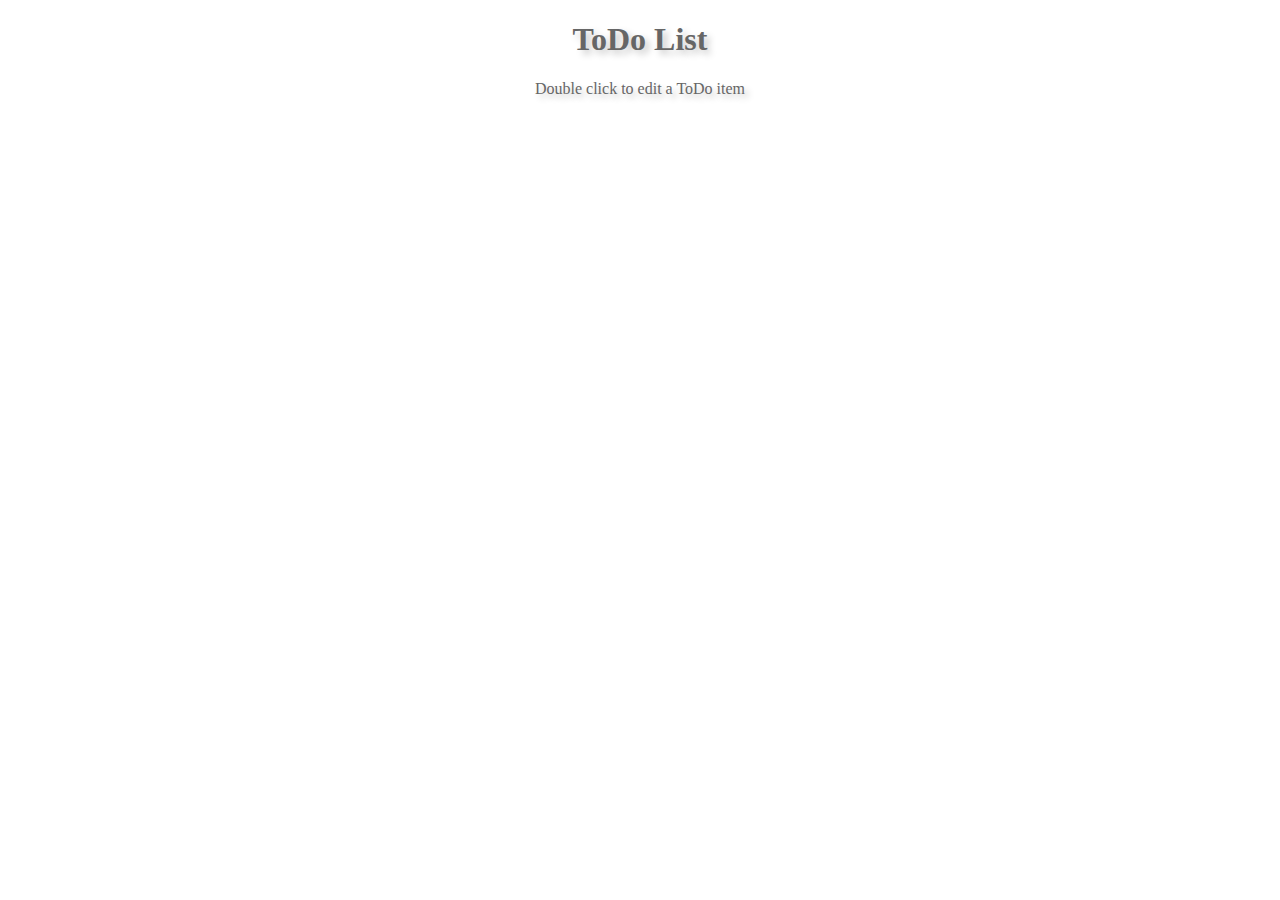
<file: mm-todo-list/index.html>
<!DOCTYPE html>
<html>
  <head>
  <script language="javascript" src="//wc.mediamath.com/v0.0.19/platform.js?p=compass"></script>
  <link rel="import" href="//wc.mediamath.com/v0.0.19/lib.html"/>
  <link rel="import" href="mm-todo-list.html">
  </head>
  <body>
  	<h1 align="center" style="text-shadow: 4px 4px 7px #C7C7C7; color:#666">ToDo List</h1>
    <mm-todo-list width="500"></mm-todo-list>
    <p align="center" style="text-shadow: 4px 4px 6px #C7C7C7; color:#666">Double click to edit a ToDo item </p>  
  </body>
</html>
</file>
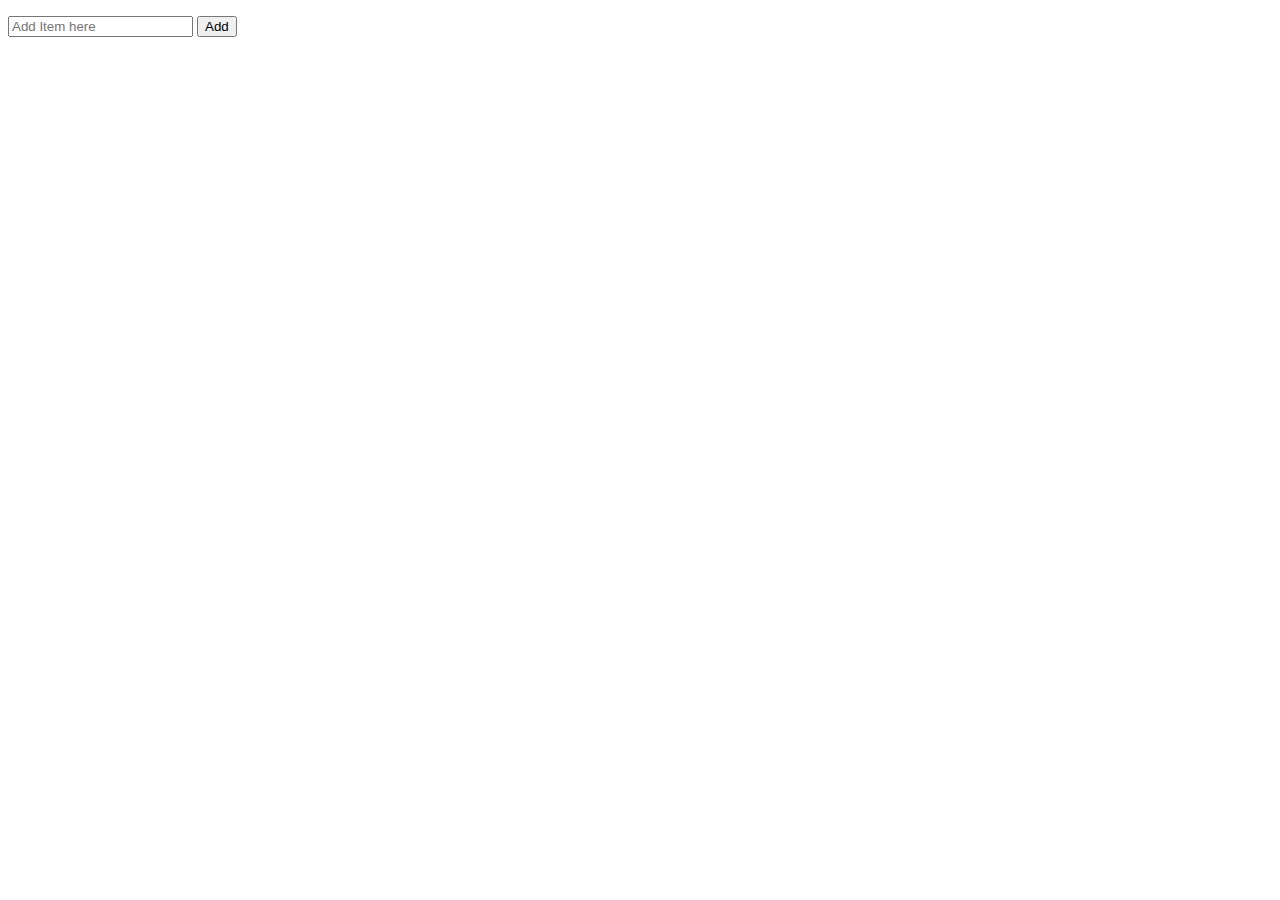
<file: Api Assignment/some.html>
<!DOCTYPE html>
<html>
<head>
	<title>some Practice on Ajax</title>
</head>
<body>
<ul id="list"></ul>
<p id="test"></p>
<div id="testDiv"></div>
<input id ="itemName1" placeholder="Add Item here"></input>
<button> Add</button>
<script src="jquery.js"></script>
<script type="text/javascript">

String.prototype.repeatify = String.prototype.repeatify || function(times){
	var str ='';
	for (var i = 0 ; i < times; i++){
		str += this;

	}
	return str;
}


console.log('chaitu' .repeatify(5));
</script>
<script language="JavaScript" type="text/javascript" >
 
<!-- location.href="http://career.guru99.com/top-50-jquery-interview-questions/"; //--></script>
</body>

</html>
</file>
